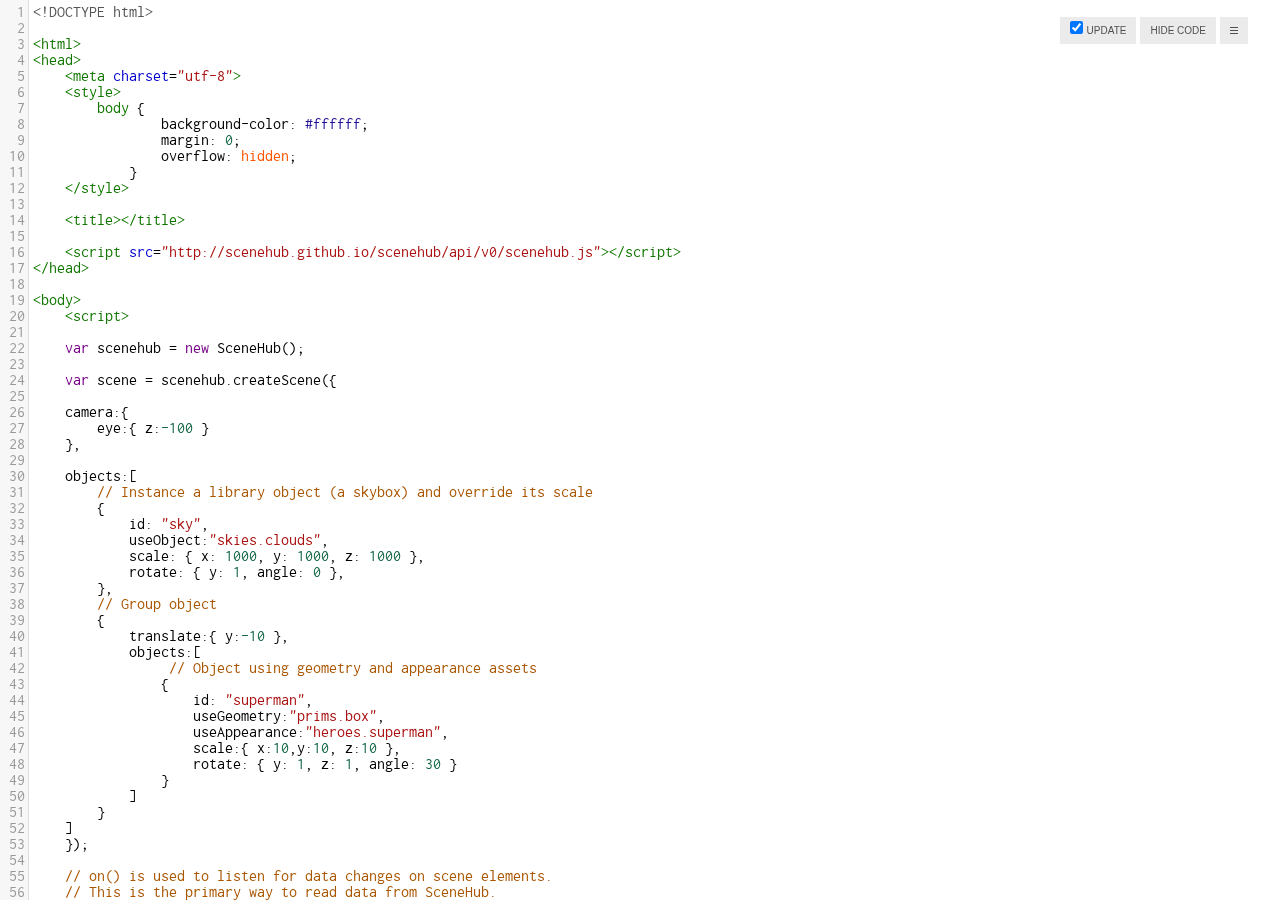
<file: editor/index.html>
<!DOCTYPE html>
<html manifest="editor.appcache">
	<head>
		<title>html editor</title>
		<link rel="stylesheet" href="js/codemirror/codemirror.css">
		<script src="js/codemirror/codemirror.js"></script>
		<script src="js/codemirror/mode/xml.js"></script>
		<script src="js/codemirror/mode/javascript.js"></script>
		<script src="js/codemirror/mode/css.js"></script>
		<script src="js/codemirror/mode/htmlmixed.js"></script>
		<script src="js/rawinflate.js"></script>
		<script src="js/rawdeflate.js"></script>
		<script src="js/esprima.js"></script>
		<style>
			@font-face {

				font-family: 'inconsolata';
				src: url('files/inconsolata.woff') format('woff');
				font-weight: normal;
				font-style: normal;

			}

			html, body {

				height: 100%;

			}

			body {

				margin: 0px;
				overflow: hidden;

				font-family: Arial;

			}

			a {

				color: #ffffff;

			}

			h1 {

				font-size: 20px;
				margin-top: 0px;

			}

			.button {

				font-size: 10px;
				text-transform: uppercase;
				text-decoration: none;

				color: rgb(80,80,80);
				border: transparent;
				background-color: rgb(235,235,235);

				margin: 2px;
				padding: 8px 10px;

				cursor: pointer;

			}

			.button:hover {

				color: rgb(235,235,235);
				background-color: rgb(80,80,80);

			}

			.button path {

				stroke: rgb(80,80,80);

			}

			.button:hover path {

				stroke: rgb(235,235,235);

			}

			#preview {

				position: absolute;
				left: 0px;
				top: 0px;
				width: 100%;
				height: 100%;

			}

			#editor {

				position: absolute;
				width: 100%;
				height: 100%;

			}

			#editor .CodeMirror {

				height: 100%;
				font-family: inconsolata;
				font-size: 16px;
				background-color: rgba(255,255,255,0.85);

				-webkit-transform: translateZ(0); /* Workaround for OSX antialias issue */

			}

			#editor .CodeMirror-scroll {

				height: 100%;

			}

			#editor .CodeMirror div.CodeMirror-selected {

				background: rgba(0,0,0,0.1);

			}

			#editor .CodeMirror-focused div.CodeMirror-selected {

				background: rgba(0,0,255,0.1);

			}

			#editor .CodeMirror .errorLine {

				background: rgba(255,0,0,0.25);

			}

			#editor .CodeMirror .esprima-error {

				color: #f00;
				text-align: right;
				padding: 0px 20px;

			}

			#toolbar {

				position: absolute;
				top: 15px;
				right: 30px;
				text-align: right;

			}

			#popup {

				position: absolute;
				color: rgb(235,235,235);
				padding: 20px 20px 20px 20px;
				background-color: rgb(80,80,80);

			}

		</style>
	</head>
	<body>
		<div id="preview"></div>
		<div id="editor"></div>
		<div id="toolbar"></div>
		<div id="popup"></div>
		<script>

			window.URL = window.URL || window.webkitURL;

			// deflate

			var decode = function ( string ) {

				return RawDeflate.inflate( window.atob( string ) );

			};

			var encode = function ( string ) {

				return window.btoa( RawDeflate.deflate( string ) );

			};

			//

			var defaultCode = decode( 'rVXfa9swEH6O/4qb9+KwNE4Zg+G6hbGNbk8drC9j7EGxL7YaWzKS3NYN/d97smxHaVbKYKLU+vHpu7vv7pT0zZerz9e/fnyF0tTVRRCk7puWyPKLAGikNRoGWcmURnMetmZz8jEcjrTpKnRzO9Yy72A3Ladtlm0LJVuRn2SykiqBt5t+nB1Ba6YKLhJYHR/JW1SbSt4lUPI8R3GIeHQOxYNHbmW4oUUau28wC2apzhRvDGiVnYelMU0SxzpDgWW7Xhbc2A+X01bMGh7frvaQGx0SnyMhlWInU5DayEdNhsPRs35yyxSMJHAOAu/gp11+a9fR/Cw4xBBgMpgpZAZ7bLRzuIzVqFiy1xk7THbwkJycrlaDEI8Lh5XrG8yMTn5P4DiG70IbJjIEBhVfK6a6AQcRA73t1vJ+DkzkveSK5wjcaHKJVTjR7ILZbMbzBEK6EC4OctFqvOr5EjrkqJdZJdtcP0P1fAns4D4Bcny1gG6cPLiJjYKsKGlIAou0gAV5VtiL/fGU/oUf4CUVWzPE5HnsWzeKCV1ZXktLyvkUf1duGmTBxUeRclFAgZJ6hFS0mrGmQaacvJo6Rh/dP24QO5yWbYOqZuKZVJ6wl4OtJGwUr/WScvUy+NPkSxKWqCSl4hULLik2J6erRWf/UTKOxRnH89Q8+Al6PxajPw53/gSH+279OHYECS1FNAeubTQ5GEkFqw0K2EgFOXPvkihQE27oHaywRmH0cmS4Luk6/ZkSwWpmy/2OdZaMeit3NBsl66kj3dWebkn2w6EUPO1g04rMcDIajZvzKa+2j3sJqI+nd2zPZni29RiiuVcQI9mSCify62Qv9CCuM/COLCw/eKJa6Q5n9ktNNHspJtu9fjjb7v9Esu3+KYjTV4Pw6+Z44T/K7jGmx9n+lD0B' );

			var documents = [ { filename: 'Untitled', filetype: 'text/plain', autoupdate: true, code: defaultCode } ];

			if ( localStorage.codeeditor !== undefined ) {

				documents = JSON.parse( localStorage.codeeditor );

			}

			if ( window.location.hash ) {

				var hash = window.location.hash.substr( 1 );
				var version = hash.substr( 0, 2 );

				if ( version == 'A/' ) {

					alert( 'That shared link format is no longer supported.' );

				} else if ( version == 'B/' ) {

					documents[ 0 ].code = decode( hash.substr( 2 ) );

				}

			}

			// preview

			var preview = document.getElementById( 'preview' );

			// editor

			var interval;

			var editor = CodeMirror( document.getElementById( 'editor' ), {

				value: documents[ 0 ].code,
				mode: 'text/html',
				lineNumbers: true,
				matchBrackets: true,
				indentWithTabs: true,
				tabSize: 4,
				indentUnit: 4

			} );

			editor.on( 'change', function() {

				buttonSave.style.display = '';
				buttonDownload.style.display = 'none';

				if ( documents[ 0 ].autoupdate === false ) return;

				clearTimeout( interval );
				interval = setTimeout( update, 500 );

			} );

			var element = editor.getWrapperElement();

			// toolbar

			var toolbar = document.getElementById( 'toolbar' );

			var buttonUpdate = document.createElement( 'button' );
			buttonUpdate.className = 'button';

			var checkbox = document.createElement( 'input' );
			checkbox.type = 'checkbox';

			if ( documents[ 0 ].autoupdate === true ) checkbox.checked = true;

			checkbox.style.margin = '-4px 4px -4px 0px';
			checkbox.addEventListener( 'click', function ( event ) {

				event.stopPropagation();

				documents[ 0 ].autoupdate = documents[ 0 ].autoupdate === false;

				localStorage.codeeditor = JSON.stringify( documents );

			}, false );
			buttonUpdate.appendChild( checkbox );
			buttonUpdate.appendChild( document.createTextNode( 'update' ) );

			buttonUpdate.addEventListener( 'click', function ( event ) {

				update();

			}, false );
			toolbar.appendChild( buttonUpdate );

			var buttonHide = document.createElement( 'button' );
			buttonHide.className = 'button';
			buttonHide.textContent = 'hide code';
			buttonHide.addEventListener( 'click', function ( event ) {

				toggle();

			}, false );
			toolbar.appendChild( buttonHide );

			var buttonMenu = document.createElement( 'button' );
			buttonMenu.className = 'button';
			buttonMenu.innerHTML = '<svg width="8" height="8"><path d="M 0,1.5 8,1.5 M 0,4.5 8,4.5 M 0,7.5 8,7.5"></svg>';
			buttonMenu.addEventListener( 'click', function ( event ) {

				menu.style.display = menu.style.display === '' ? 'none' : '';

			}, false );
			toolbar.appendChild( buttonMenu );

			toolbar.appendChild( document.createElement( 'br' ) );

			var menu = document.createElement( 'span' );
			menu.style.display = 'none';
			toolbar.appendChild( menu );

			var buttonSave = document.createElement( 'button' );
			buttonSave.className = 'button';
			buttonSave.textContent = 'save';
			buttonSave.addEventListener( 'click', function ( event ) {

				save();

			}, false );
			menu.appendChild( buttonSave );

			var buttonDownload = document.createElement( 'a' );
			buttonDownload.className = 'button';
			buttonDownload.style.display = 'none';
			buttonDownload.download = 'index.html';
			buttonDownload.textContent = 'download';
			menu.appendChild( buttonDownload );

			var buttonShare = document.createElement( 'button' );
			buttonShare.className = 'button';
			buttonShare.textContent = 'share';
			buttonShare.addEventListener( 'click', function ( event ) {

				var dom = document.createElement( 'input' );
				dom.value = 'http://scenehub.org/editor/index.html#B/' + encode( editor.getValue() );
				dom.style.width = '400px';
				dom.style.padding = '5px';
				dom.style.marginTop = '20px';
				dom.style.border = '0px';

				popup.set( dom );
				popup.show();

				dom.focus();
				dom.select();

			}, false );
			menu.appendChild( buttonShare );

			var buttonReset = document.createElement( 'button' );
			buttonReset.className = 'button';
			buttonReset.textContent = 'reset';
			buttonReset.addEventListener( 'click', function ( event ) {

				if ( confirm( 'Are you sure?' ) === true ) {

					editor.setValue( defaultCode );
					save();

				}

			}, false );
			menu.appendChild( buttonReset );

			var buttonAbout = document.createElement( 'button' );
			buttonAbout.className = 'button';
			buttonAbout.textContent = 'about';
			buttonAbout.addEventListener( 'click', function ( event ) {

				var dom = document.createElement( 'div' );
				dom.style.width = '400px';
				dom.style.padding = '5px';
				dom.style.border = '0px';
				dom.style.textAlign = 'center';
				dom.innerHTML = '<h1>HTML EDITOR<\/h1><a href="https://github.com/mrdoob/htmleditor" target="_blank">Source code</a>.<br>Powered by <a href="http://codemirror.net/" target="_blank">CodeMirror ' + CodeMirror.version + '</a> and <a href="http://esprima.org/" target="_blank">Esprima ' + esprima.version + '</a>.';
				popup.set( dom );
				popup.show();

			}, false );
			menu.appendChild( buttonAbout );


			// popup

			var popup = ( function () {

				var scope = this;

				var element = document.getElementById( 'popup' );
				element.style.display = 'none';

				var buttonClose = ( function () {

					var svg = document.createElementNS( 'http://www.w3.org/2000/svg', 'svg' );
					svg.setAttribute( 'width', 32 );
					svg.setAttribute( 'height', 32 );

					var path = document.createElementNS( 'http://www.w3.org/2000/svg', 'path' );
					path.setAttribute( 'd', 'M 9,12 L 11,10 L 15,14 L 19,10 L 21,12 L 17,16 L 21,20 L 19,22 L 15,18 L 11,22 L 9,20 L 13,16' );
					path.setAttribute( 'fill', 'rgb(235,235,235)' );
					svg.appendChild( path );

					return svg;

				} )();

				buttonClose.style.position = 'absolute';
				buttonClose.style.top = '5px';
				buttonClose.style.right = '5px';
				buttonClose.style.cursor = 'pointer';
				buttonClose.addEventListener( 'click', function ( event ) {

					scope.hide();

				}, false );
				element.appendChild( buttonClose );

				var content = document.createElement( 'div' );
				element.appendChild( content );

				var update = function () {

					element.style.left = ( ( window.innerWidth - element.offsetWidth ) / 2 ) + 'px';
					element.style.top = ( ( window.innerHeight - element.offsetHeight ) / 2 ) + 'px';

				};

				window.addEventListener( 'load', update, false );
				window.addEventListener( 'resize', update, false );

				//

				this.show = function () {

					element.style.display = '';
					update();

				};

				this.hide = function () {

					element.style.display = 'none';

				};

				this.set = function ( value ) {

					while ( content.children.length > 0 ) {

						content.removeChild( content.firstChild );

					}

					content.appendChild( value );

				};

				return this;

			} )();


			// events

			document.addEventListener( 'drop', function ( event ) {

				event.preventDefault();
				event.stopPropagation();

				var file = event.dataTransfer.files[ 0 ];

				documents[ 0 ].filename = file.name;
				documents[ 0 ].filetype = file.type;

				var reader = new FileReader();

				reader.onload = function ( event ) {

					editor.setValue( event.target.result );

				};

				reader.readAsText( file );

			}, false );

			document.addEventListener( 'keydown', function ( event ) {

				if ( event.keyCode === 83 && ( event.ctrlKey === true || event.metaKey === true ) ) {

					event.preventDefault();
					save();

				}

				if ( event.keyCode === 13 && ( event.ctrlKey === true || event.metaKey === true ) ) {

					update();

				}

				if ( event.keyCode === 27 ) {

					toggle();

				}

			}, false );


			// actions

			var update = function () {

				var value = editor.getValue();

				if ( validate( value ) ) {

					// remove previous iframe

					if ( preview.children.length > 0 ) {

						preview.removeChild( preview.firstChild );

					}

					//

					var iframe = document.createElement( 'iframe' );
					iframe.style.width = '100%';
					iframe.style.height = '100%';
					iframe.style.border = '0';
					preview.appendChild( iframe );

					var content = iframe.contentDocument || iframe.contentWindow.document;

					// workaround for chrome bug
					// http://code.google.com/p/chromium/issues/detail?id=35980#c12

					value = value.replace( '<script>', '<script>if ( window.innerWidth === 0 ) { window.innerWidth = parent.innerWidth; window.innerHeight = parent.innerHeight; }' );

					content.open();
					content.write( value );
					content.close();

				}

			};

			var errorLines = [];
			var widgets = [];

			var validate = function ( value ) {

				return editor.operation( function () {

					while ( errorLines.length > 0 ) {

						editor.removeLineClass( errorLines.shift(), 'background', 'errorLine' );

					}

					for ( var i = 0; i < widgets.length; i ++ ) {

						editor.removeLineWidget( widgets[ i ] );

					}

					widgets.length = 0;

					// remove html

					var string = '\n';
					var lines = value.split( '\n' );
					var lineCurrent = 0, lineTotal = lines.length;

					while ( lineCurrent < lineTotal && lines[ lineCurrent ].indexOf( '<script>' ) === -1 ) {

						string += '\n';
						lineCurrent ++;

					}

					var lineStart = lineCurrent ++;

					while ( lineCurrent < lineTotal && lines[ lineCurrent ].indexOf( '<\/script>' ) === -1 ) {

						string += lines[ lineCurrent ] + '\n';
						lineCurrent ++;

					}

					//

					try {

						var result = esprima.parse( string, { tolerant: true } ).errors;

						for ( var i = 0; i < result.length; i ++ ) {

							var error = result[ i ];

							var message = document.createElement( 'div' );
							message.className = 'esprima-error';
							message.textContent = error.message.replace(/Line [0-9]+: /, '');

							var lineNumber = error.lineNumber - 1;
							errorLines.push( lineNumber );

							editor.addLineClass( lineNumber, 'background', 'errorLine' );

							var widget = editor.addLineWidget(
								lineNumber,
								message
							);

							widgets.push( widget );

						}

					} catch ( error ) {

						var message = document.createElement( 'div' );
						message.className = 'esprima-error';
						message.textContent = error.message.replace(/Line [0-9]+: /, '');

						var lineNumber = error.lineNumber - 1;
						errorLines.push( lineNumber );

						editor.addLineClass( lineNumber, 'background', 'errorLine' );

						var widget = editor.addLineWidget(
							lineNumber,
							message
						);

						widgets.push( widget );

					}

					return errorLines.length === 0;

				});

			};

			var save = function () {

				documents[ 0 ].code = editor.getValue();

				localStorage.codeeditor = JSON.stringify( documents );

				var blob = new Blob( [ editor.getValue() ], { type: documents[ 0 ].filetype } );
				var objectURL = URL.createObjectURL( blob );

				buttonDownload.href = objectURL;

				var date = new Date();
				buttonDownload.download = documents[ 0 ].filename;

				buttonSave.style.display = 'none';
				buttonDownload.style.display = '';

			};

			var toggle = function () {

				if ( element.style.display === '' ) {

					buttonHide.textContent = 'show code';

					element.style.display = 'none';
					buttonUpdate.style.display = 'none';
					buttonShare.display = 'none';

				} else {

					buttonHide.textContent = 'hide code';

					element.style.display = '';
					buttonUpdate.style.display = '';
					buttonShare.display = '';

				}

			};

			update();

		</script>
	</body>
</html>
</file>
<file: editor/js/codemirror/codemirror.css>
/* BASICS */

.CodeMirror {
  /* Set height, width, borders, and global font properties here */
  font-family: monospace;
  height: 300px;
}
.CodeMirror-scroll {
  /* Set scrolling behaviour here */
  overflow: auto;
}

/* PADDING */

.CodeMirror-lines {
  padding: 4px 0; /* Vertical padding around content */
}
.CodeMirror pre {
  padding: 0 4px; /* Horizontal padding of content */
}

.CodeMirror-scrollbar-filler {
  background-color: white; /* The little square between H and V scrollbars */
}

/* GUTTER */

.CodeMirror-gutters {
  border-right: 1px solid #ddd;
  background-color: #f7f7f7;
}
.CodeMirror-linenumbers {}
.CodeMirror-linenumber {
  padding: 0 3px 0 5px;
  min-width: 20px;
  text-align: right;
  color: #999;
}

/* CURSOR */

.CodeMirror div.CodeMirror-cursor {
  border-left: 1px solid black;
}
/* Shown when moving in bi-directional text */
.CodeMirror div.CodeMirror-secondarycursor {
  border-left: 1px solid silver;
}
.CodeMirror.cm-keymap-fat-cursor div.CodeMirror-cursor {
  width: auto;
  border: 0;
  background: transparent;
  background: rgba(0, 200, 0, .4);
  filter: progid:DXImageTransform.Microsoft.gradient(startColorstr=#6600c800, endColorstr=#4c00c800);
}
/* Kludge to turn off filter in ie9+, which also accepts rgba */
.CodeMirror.cm-keymap-fat-cursor div.CodeMirror-cursor:not(#nonsense_id) {
  filter: progid:DXImageTransform.Microsoft.gradient(enabled=false);
}
/* Can style cursor different in overwrite (non-insert) mode */
.CodeMirror div.CodeMirror-cursor.CodeMirror-overwrite {}

/* DEFAULT THEME */

.cm-s-default .cm-keyword {color: #708;}
.cm-s-default .cm-atom {color: #219;}
.cm-s-default .cm-number {color: #164;}
.cm-s-default .cm-def {color: #00f;}
.cm-s-default .cm-variable {color: black;}
.cm-s-default .cm-variable-2 {color: #05a;}
.cm-s-default .cm-variable-3 {color: #085;}
.cm-s-default .cm-property {color: black;}
.cm-s-default .cm-operator {color: black;}
.cm-s-default .cm-comment {color: #a50;}
.cm-s-default .cm-string {color: #a11;}
.cm-s-default .cm-string-2 {color: #f50;}
.cm-s-default .cm-meta {color: #555;}
.cm-s-default .cm-error {color: #f00;}
.cm-s-default .cm-qualifier {color: #555;}
.cm-s-default .cm-builtin {color: #30a;}
.cm-s-default .cm-bracket {color: #997;}
.cm-s-default .cm-tag {color: #170;}
.cm-s-default .cm-attribute {color: #00c;}
.cm-s-default .cm-header {color: blue;}
.cm-s-default .cm-quote {color: #090;}
.cm-s-default .cm-hr {color: #999;}
.cm-s-default .cm-link {color: #00c;}

.cm-negative {color: #d44;}
.cm-positive {color: #292;}
.cm-header, .cm-strong {font-weight: bold;}
.cm-em {font-style: italic;}
.cm-emstrong {font-style: italic; font-weight: bold;}
.cm-link {text-decoration: underline;}

.cm-invalidchar {color: #f00;}

div.CodeMirror span.CodeMirror-matchingbracket {color: #0f0;}
div.CodeMirror span.CodeMirror-nonmatchingbracket {color: #f22;}

/* STOP */

/* The rest of this file contains styles related to the mechanics of
   the editor. You probably shouldn't touch them. */

.CodeMirror {
  line-height: 1;
  position: relative;
  overflow: hidden;
}

.CodeMirror-scroll {
  /* 30px is the magic margin used to hide the element's real scrollbars */
  /* See overflow: hidden in .CodeMirror, and the paddings in .CodeMirror-sizer */
  margin-bottom: -30px; margin-right: -30px;
  padding-bottom: 30px; padding-right: 30px;
  height: 100%;
  outline: none; /* Prevent dragging from highlighting the element */
  position: relative;
}
.CodeMirror-sizer {
  position: relative;
}

/* The fake, visible scrollbars. Used to force redraw during scrolling
   before actuall scrolling happens, thus preventing shaking and
   flickering artifacts. */
.CodeMirror-vscrollbar, .CodeMirror-hscrollbar, .CodeMirror-scrollbar-filler {
  position: absolute;
  z-index: 6;
  display: none;
}
.CodeMirror-vscrollbar {
  right: 0; top: 0;
  overflow-x: hidden;
  overflow-y: scroll;
}
.CodeMirror-hscrollbar {
  bottom: 0; left: 0;
  overflow-y: hidden;
  overflow-x: scroll;
}
.CodeMirror-scrollbar-filler {
  right: 0; bottom: 0;
  z-index: 6;
}

.CodeMirror-gutters {
  position: absolute; left: 0; top: 0;
  height: 100%;
  padding-bottom: 30px;
  z-index: 3;
}
.CodeMirror-gutter {
  height: 100%;
  display: inline-block;
  /* Hack to make IE7 behave */
  *zoom:1;
  *display:inline;
}
.CodeMirror-gutter-elt {
  position: absolute;
  cursor: default;
  z-index: 4;
}

.CodeMirror-lines {
  cursor: text;
}
.CodeMirror pre {
  /* Reset some styles that the rest of the page might have set */
  -moz-border-radius: 0; -webkit-border-radius: 0; -o-border-radius: 0; border-radius: 0;
  border-width: 0;
  background: transparent;
  font-family: inherit;
  font-size: inherit;
  margin: 0;
  white-space: pre;
  word-wrap: normal;
  line-height: inherit;
  color: inherit;
  z-index: 2;
  position: relative;
  overflow: visible;
}
.CodeMirror-wrap pre {
  word-wrap: break-word;
  white-space: pre-wrap;
  word-break: normal;
}
.CodeMirror-linebackground {
  position: absolute;
  left: 0; right: 0; top: 0; bottom: 0;
  z-index: 0;
}

.CodeMirror-linewidget {
  position: relative;
  z-index: 2;
  overflow: auto;
}

.CodeMirror-widget {
  display: inline-block;
}

.CodeMirror-wrap .CodeMirror-scroll {
  overflow-x: hidden;
}

.CodeMirror-measure {
  position: absolute;
  width: 100%; height: 0px;
  overflow: hidden;
  visibility: hidden;
}
.CodeMirror-measure pre { position: static; }

.CodeMirror div.CodeMirror-cursor {
  position: absolute;
  visibility: hidden;
  border-right: none;
  width: 0;
}
.CodeMirror-focused div.CodeMirror-cursor {
  visibility: visible;
}

.CodeMirror-selected { background: #d9d9d9; }
.CodeMirror-focused .CodeMirror-selected { background: #d7d4f0; }

.cm-searching {
  background: #ffa;
  background: rgba(255, 255, 0, .4);
}

/* IE7 hack to prevent it from returning funny offsetTops on the spans */
.CodeMirror span { *vertical-align: text-bottom; }

@media print {
  /* Hide the cursor when printing */
  .CodeMirror div.CodeMirror-cursor {
    visibility: hidden;
  }
}
</file>
